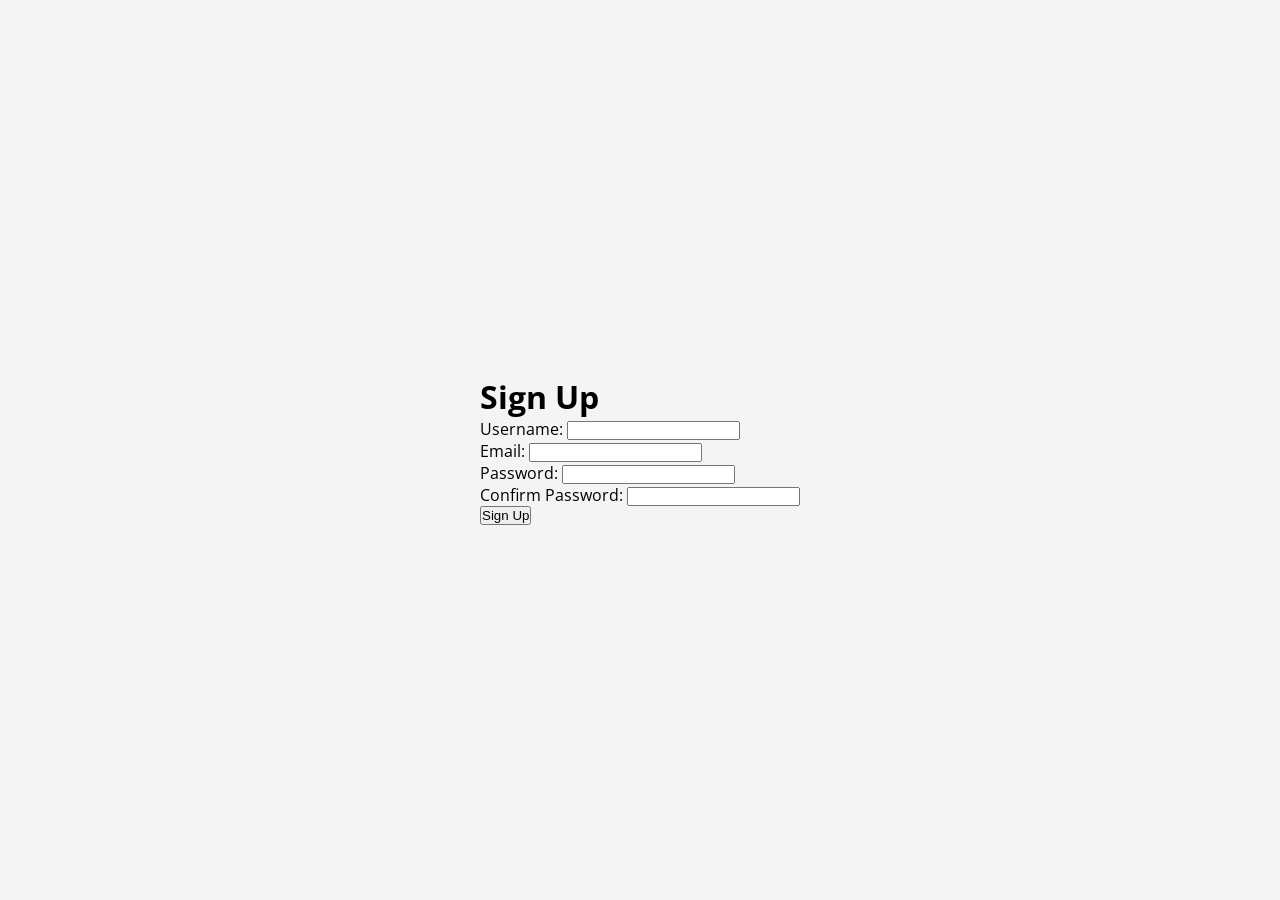
<file: formmanipulation/index.html>
<html lang="en">
  <head>
    <meta charset="UTF-8" />
    <meta http-equiv="X-UA-Compatible" content="IE=edge" />
    <meta name="viewport" content="width=device-width, initial-scale=1.0" />
    <title>Form Registration</title>
    <link rel="stylesheet" href="style.css" />
  </head>
  <body>
    <div className="container">
      <form id="signup" className="form">
        <h1>Sign Up</h1>
        <div className="form-field">
          <label htmlFor="username">Username:</label>
          <input type="text" name="username" id="username" autocomplete="off" />
          <small></small>
        </div>

        <div className="form-field">
          <label htmlFor="email">Email:</label>
          <input type="text" name="email" id="email" autocomplete="off" />
          <small></small>
        </div>

        <div className="form-field">
          <label htmlFor="">Password:</label>
          <input
            type="password"
            name="password"
            id="password"
            autocomplete="off"
          />
          <small></small>
        </div>

        <div className="formm-field">
          <label htmlFor="confirm-password">Confirm Password:</label>
          <input
            type="password"
            name="confirm-password"
            id="confirm-password"
            autocomplete="off"
          />
          <small></small>
        </div>

        <div className="form-field">
          <input type="submit" value="Sign Up" />
        </div>
      </form>
    </div>

    <script src="app.js"></script>
  </body>
</html>
</file>
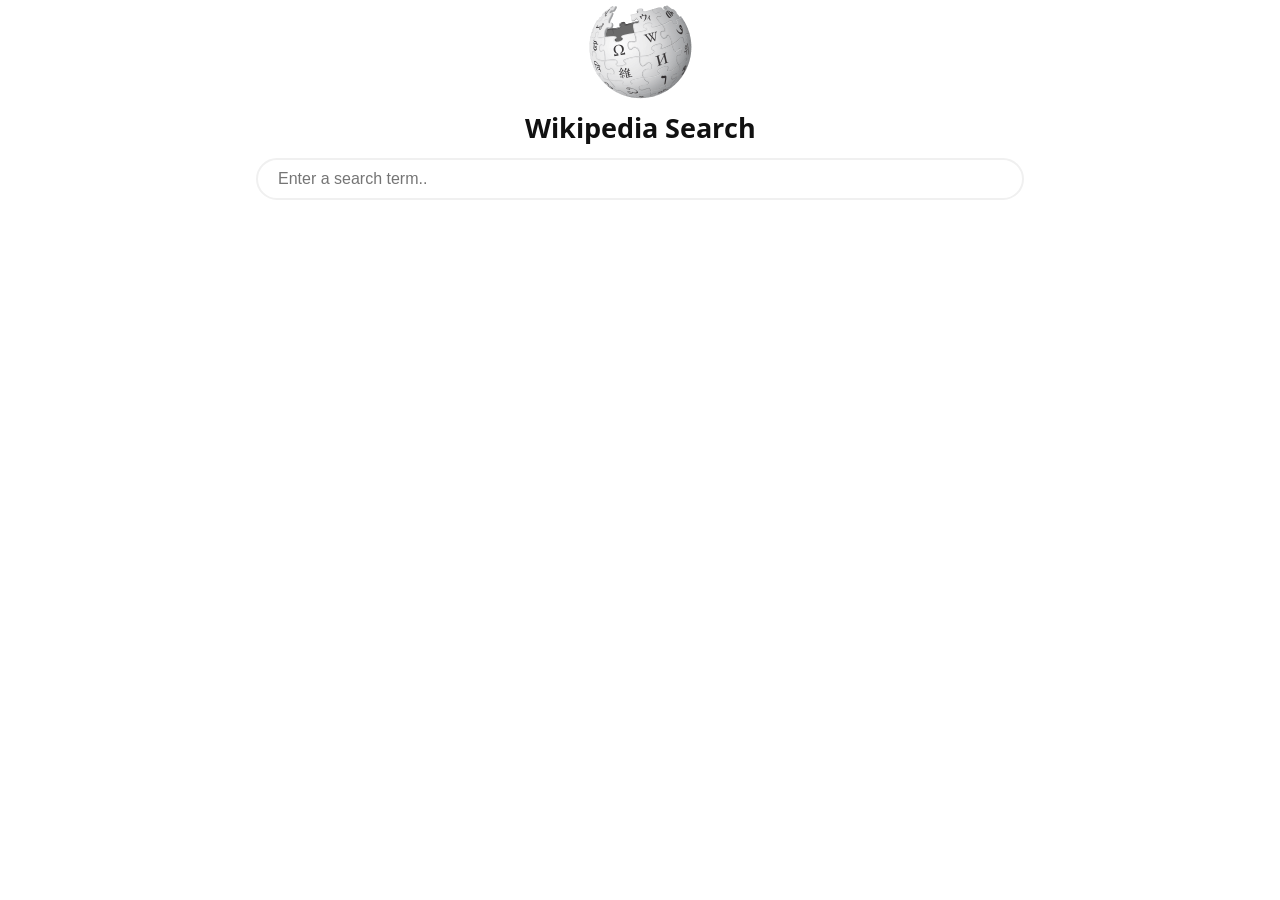
<file: wiki-search/index.html>
<!DOCTYPE html>
<html lang="en">
<head>
    <meta charset="UTF-8">
    <meta http-equiv="X-UA-Compatible" content="IE=edge">
    <meta name="viewport" content="width=device-width, initial-scale=1.0">
    <title>Wikipedia Search</title>
    <link rel="stylesheet" href="css/style.css">
    <script defer src="js/app.js"></script>
</head>
<body>
    <header>
        <img src="./img/wikipedia-logo.png" alt="wikipedia">
        <h1>Wikipedia Search</h1>
        <input type="text" name="ssearchTerm" id="searchTerm" placeholder="Enter a search term..">
    </header>
    <main id="searchResult"></main>
</body>
</html>
</file>
<file: formmanipulation/style.css>
@import url('https://fonts.googleapis.com/css?family=Open+Sans&display=swap');

:root {
    --error-color: #dc3545;
    --success-color: #28a745;
    --warning-color: #ffc107;
}

* {
    margin: 0;
    padding: 0;
    box-sizing: border-box;
}


body {
    font-family: 'Open Sans', sans-serif;
    font-size: 16px;
    background-color: #f4f4f4;
    display: flex;
    flex-direction: column;
    justify-content: center;
    align-items: center;
    min-height: 100vh;
    margin: 0;
}

.container {
    background-color: #fff;
    padding: 1em;
    border-radius: 5px;
    box-shadow: 0 2px 5px rgba(0, 0, 0, 0.3);
    width: 400px;
}

.form {
    padding: 10px 20px;
}

.form h1 {
    font-size: 1.5em;
    text-align: center;
    margin-bottom: 20px;

}

.form-field {
    margin-bottom: 5px;

}

.form-field label {
    display: block;
    color: #777;
    margin-bottom: 5px;
}

.form-field input {
    border: solid 2px #f0f0f0;
    border-radius: 3px;
    padding: 10px;
    margin-bottom: 5px;
    font-size: 14px;
    display: block;
    width: 100%;
}

.form-field input:focus {
    outline: none;
}

.form-field.error input {
    border-color: var(--error-color);
}

.form-field.success input {
    border-color: var(--success-color);
}


.form-field small {
    color: var(--error-color);
}


/* button */
.btn {
    width: 100%;
    padding: 3%;
    background: #007bff;
    border-bottom: 2px solid #007bff;
    border-top-style: none;
    border-right-style: none;
    border-left-style: none;
    color: #fff;
    text-transform: uppercase;
}

.btn:hover {
    background: #0069d9;
    cursor: pointer;
}

.btn:focus {
    outline: none;
}
</file>
<file: wiki-search/css/style.css>
@import url('https://fonts.googleapis.com/css2?family=Open+Sans&display=swap');

:root {
    --primary-color: #00369a;
}


* {
    margin: 0;
    padding: 0;
    box-sizing: border-box;
}

body {
    font-family: 'Open Sans', sans-serif;
    font-size: 16px;
    line-height: 1.8;
    background-color: #fff;
    margin: 0 20px;

}

a {
    color: var(--primary-color);
    text-decoration: none;
}

a:hover {
    text-decoration: underline;
}


header {
    display: flex;
    flex-direction: column;
    justify-content: center;
    align-items: center;
    padding: 5px 0;
    margin: 0 auto;
    max-width: 768px;

}

main {
    margin: 0 auto;
    max-width: 768px;
}



h1 {
    padding: 5px 0;
    font-size: 1.7rem;
    color: #111;
    text-align: center;
}

input[type="text"] {
    padding: 10px 20px;
    font-size: 16px;
    border: solid 2px #f0f0f0;
    border-radius: 50px;
    outline: none;
    width: 100%;

}

#searchResult {
    margin-top: 1rem;

}

#searchResult article {
    padding: 0;
    margin: 20px 0;
}

#searchResult article h2 {
    font-size: 1.1rem;
}

.highlight {
    background-color: #fff6ea;
    font-weight: bold;
    padding: 5px;
}
</file>
